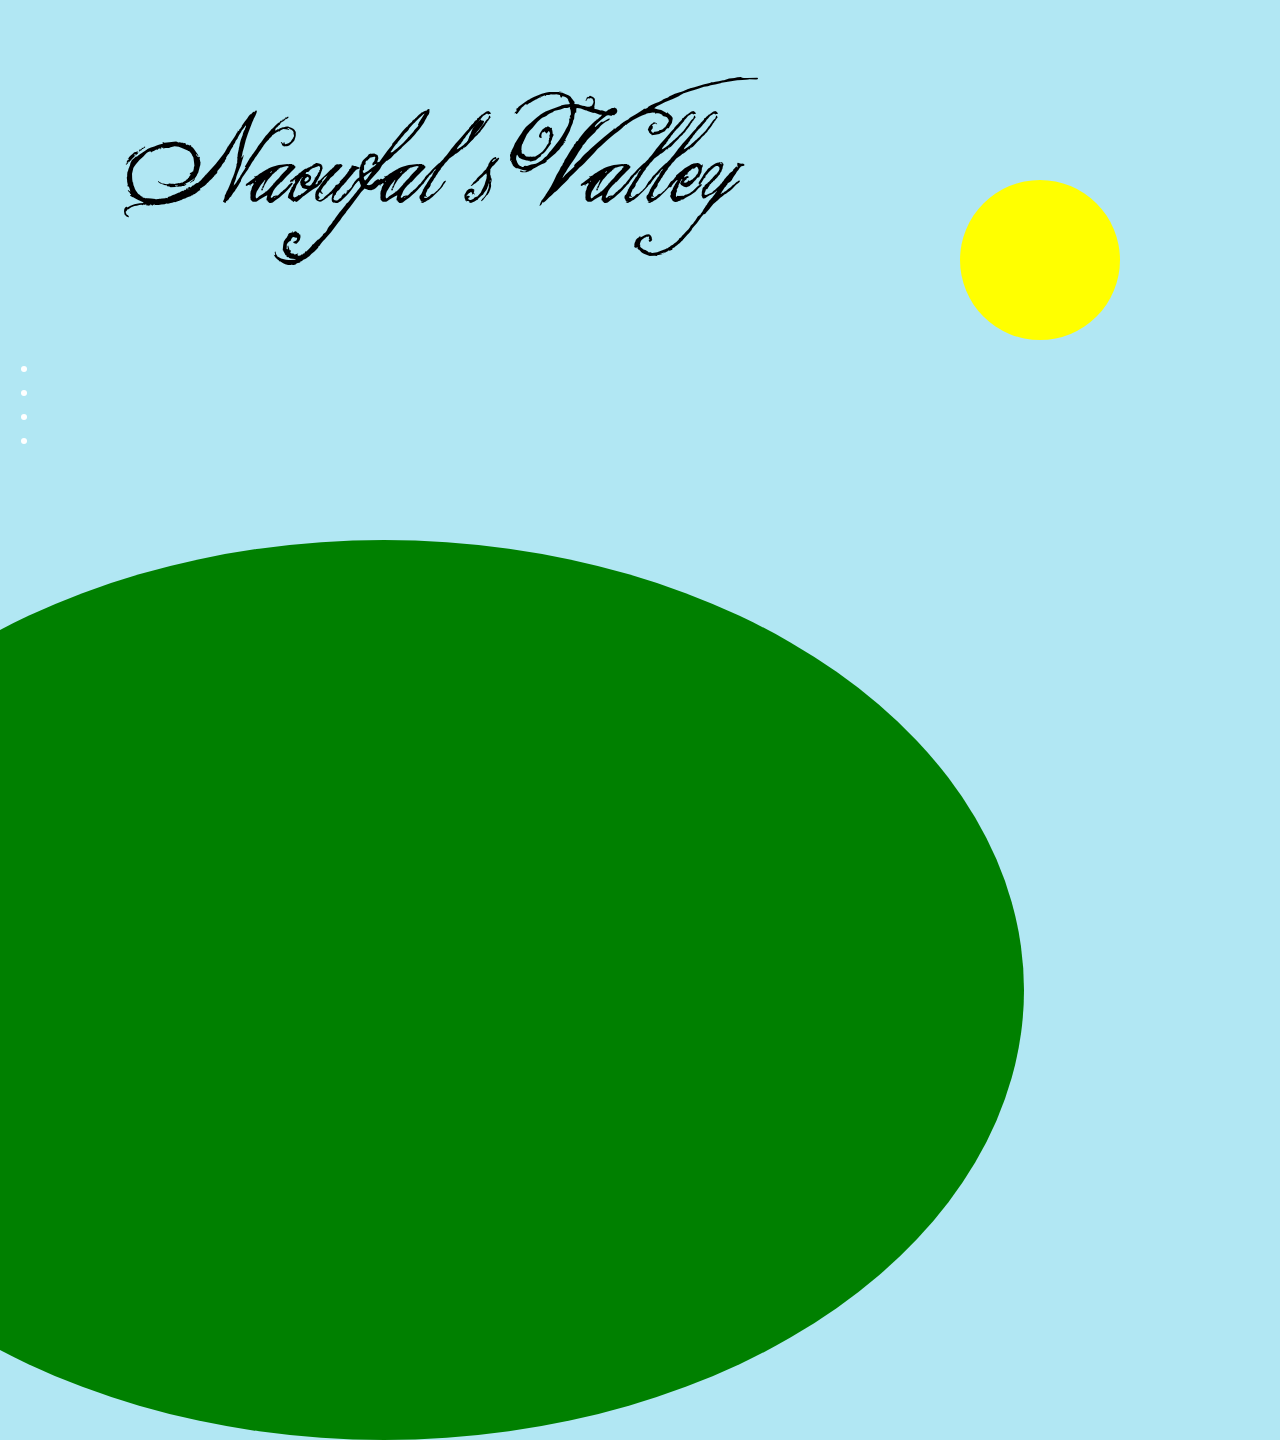
<file: index.html>
<!DOCTYPE html>
<html lang="nl">

<head>
    <meta charset="UTF-8">
    <meta name="viewport" content="width=device-width, initial-scale=1.0">
    <title>Naoufal's valley</title>
    <link rel="stylesheet" href="/css/styles.css">
    <script src="/javascript/script.js" defer></script>
</head>

<body>
    <header>
        <h1>Naoufal's Valley</h1>
    </header>
    <main>
        <div class="zon"> </div>
        <div class="heuvel"> </div>
        <div class="heuveltop"> </div>

    <ul class="buttons">
      <li><button class="button me"></button></li>
      <li><button class="button leerdoelen"></button></li>
      <li><button class="button hobbys"></button></li>
      <li><button class="theme-toggle"></button></li>
    </ul>

    </main>
</body>

</html>
</file>
<file: css/styles.css>
*,
*::before,
*::after {
  box-sizing: border-box;
}

:root {
  color-scheme: light dark;

  --background-color: light-dark(rgb(177, 231, 243), rgb(2, 16, 29));
  --text-color-1: light-dark(rgb(0, 0, 0), rgb(255, 255, 255));
  --brightdark-color: light-dark(yellow, rgb(227, 227, 227));
  --form-color: light-dark(black, black);
  --text-color-2: light-dark(rgb(255, 255, 255), rgb(255, 255, 255));

}

/* FONTS */

@font-face {
  font-family: "akira";
  src: url("../fonts/Akira Expanded Demo.otf");
}

@font-face {
  font-family: "thekingqueen";
  src: url("../fonts/the_King__26_Queen_font.ttf");
}

/* CANVAS */

body {
  margin: 0;
  background-color: var(--background-color);
  overflow: hidden;
}

/* STERREN */

html.dark body::before {
  content: "";
  position: fixed;
  inset: 0;
  pointer-events: none;
  background-image:
    radial-gradient(2px 2px at 20% 30%, white 100%, transparent 0),
    radial-gradient(1.5px 1.5px at 70% 20%, white 100%, transparent 0),
    radial-gradient(2px 2px at 40% 80%, white 100%, transparent 0),
    radial-gradient(1.5px 1.5px at 90% 60%, white 100%, transparent 0),
    radial-gradient(2px 2px at 10% 70%, white 100%, transparent 0),
    radial-gradient(1.5px 1.5px at 60% 40%, white 100%, transparent 0),
    radial-gradient(2px 2px at 80% 90%, white 100%, transparent 0);
  background-repeat: repeat;
  z-index: 0;
}

/* https://chatgpt.com/share/698d92fc-d534-8005-a678-d16abab0fc55 */
.app {
  position: fixed;
  inset: 0;
  overflow: hidden;
}

h1 {
  font-family: "thekingqueen";
  font-weight: 500;
  font-size: clamp(23px, 5vw, 100px);
  padding-left: 10%;
}

h2 {
  color: var(--text-color-2);
  letter-spacing: 2px;
}

p,
li {
  color: var(--text-color-2);
  font-size: 1em;
  letter-spacing: 1px;
}

li {
  font-size: 1.3em;
  padding-left: 10%;
}

.zon {
  width: 12.5vw;
  height: 12.5vw;
  background: var(--brightdark-color);
  border-radius: 50%;
  position: absolute;
  left: 75%;
  top: 20%;
}

.heuveltop {
  position: absolute;
  top: 60%;
  right: 20%;
  width: 100%;
  height: 100%;
  background: green;
  border-radius: 50%;
}


/* BUTTONS */

/* Hulp van Alex en Julius */

button {
  background: none;
  border: none;
  cursor: pointer;
  background-repeat: no-repeat;
  background-size: contain;
  color: var(--text-color-2);
}

#mezelfKnop {
  position: absolute;
  top: 45%;
  left: 20%;
  width: clamp(150px, 20vw, 400px);
  height: clamp(150px, 20vw, 400px);
  background-image: url("../images/svgcharacter.svg");
}

#alexKnop {
  position: absolute;
  top: 70%;
  left: 50%;
  width: clamp(150px, 20vw, 400px);
  height: clamp(150px, 20vw, 400px);
  background-image: url("../images/alex.svg");
}

#juliusKnop {
  position: absolute;
  top: 80%;
  left: 10%;
  width: clamp(150px, 20vw, 400px);
  height: clamp(150px, 20vw, 400px);
  background-image: url("../images/julius.svg");
}

#sanneKnop {
  position: absolute;
  top: 65%;
  left: 20%;
  width: clamp(150px, 20vw, 400px);
  height: clamp(150px, 20vw, 400px);
  background-image: url("../images/sanne.svg");
}

#leerdoelenKnop {
  position: absolute;
  top: 465px;
  left: 40%;
  width: clamp(35px, 15vw, 100px);
  height: clamp(35px, 15vw, 100px);
  background-image: url("../images/leerdoelen.svg");
  transform: rotate(15deg);
}

dialog {
  top: 430px;
  width: clamp(300px, 100vw, 1400px);
  font-family: "akira";
  background-color: var(--form-color);
  border-color: var(--text-color-2);
}

/* Hulp van Sanne met de grid */

form {
  display: grid;
  grid-template-columns: max-content 1fr max-content;
  grid-template-areas:
    "image name name"
    "image text knop";
  gap: 1em;
  background-color: var(--form-color);
}

form img {
  grid-area: image;
  height: 160px;
  width: 160px;
}

form h2 {
  grid-area: name;
  margin: 0;
}

form p {
  grid-area: text;
  margin: 0;
}

form button {
  grid-area: knop;
  align-self: end;
}

/* Hulp van Sanne met de grid */

dialog::backdrop {
  background-color: #fff9;
  backdrop-filter: blur(4px);
}
</file>
